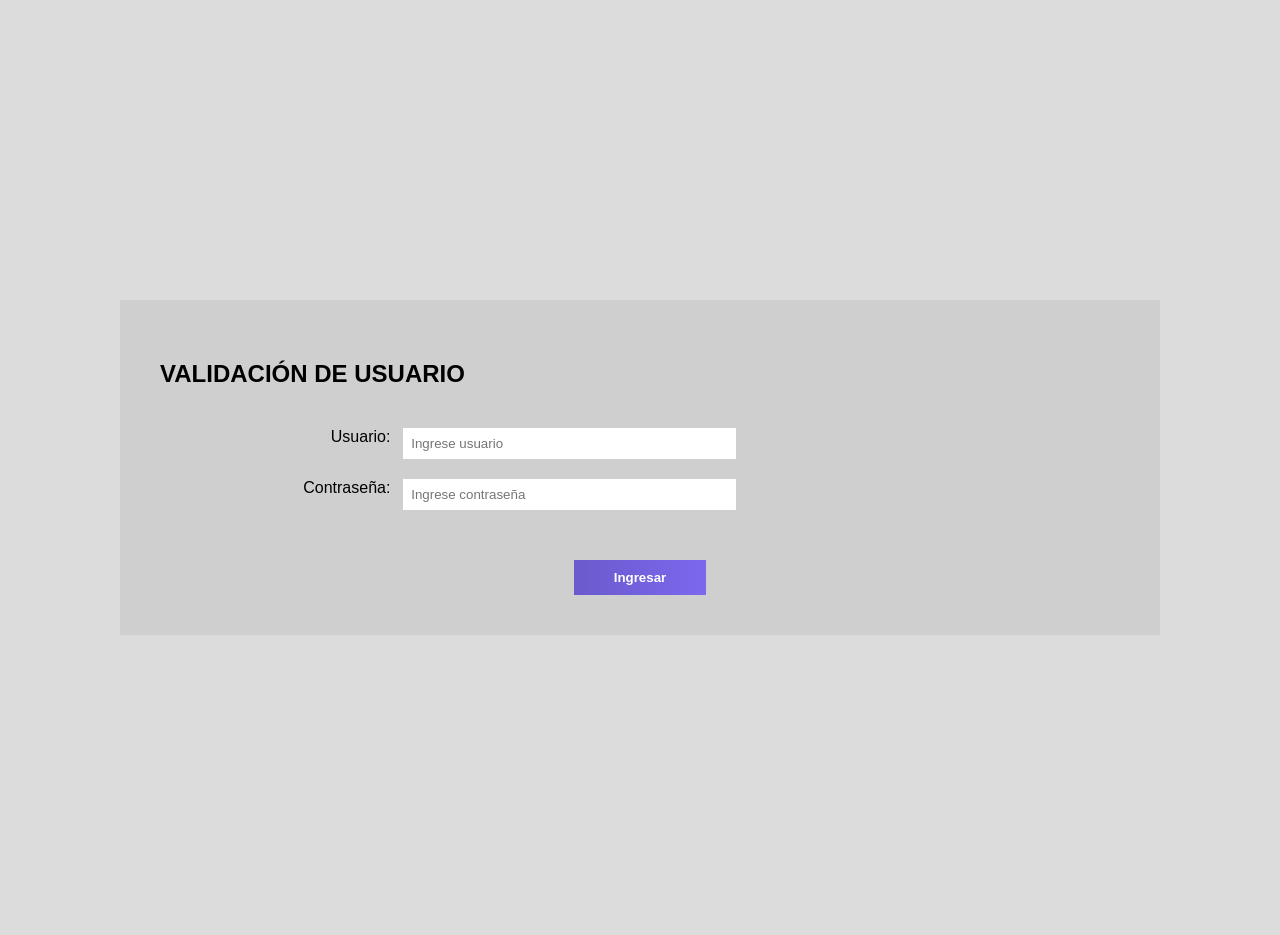
<file: src/main/resources/static/index.html>
<!DOCTYPE html>
<html lang="es">
<head>
    <meta charset="UTF-8">
    <title>SAC-Plus - Login</title>
    <link rel="stylesheet" href="css/styles.css">
</head>
<body>

<div class="login-container">
    <h2>VALIDACIÓN DE USUARIO</h2>

    <div class="input-group">
        <label>Usuario:</label>
        <input type="text" id="usuario" placeholder="Ingrese usuario">
    </div>

    <div class="input-group">
        <label>Contraseña:</label>
        <input type="password" id="password" placeholder="Ingrese contraseña">
    </div>

    <button type="button" class="btn-login" onclick="irDashboard()">Ingresar</button>
</div>

<script src="js/script.js"></script>
</body>
</html>
</file>
<file: src/main/resources/static/css/styles.css>
body {
    font-family: Arial, sans-serif;
    background-color: #dcdcdc;
    margin: 0;
    padding: 0;
}

/* Contenedor principal */
.login-container {
    width: 75%;
    margin: 300px auto;
    background-color: #cfcfcf;
    padding: 40px;
    text-align: center;
}

/* Título */
.login-container h2 {
    text-align: left;
    margin-bottom: 40px;
}

/* Formulario */
.login-form {
    display: flex;
    flex-direction: column;
    align-items: center;
}

/* Grupo de inputs */
.input-group {
    width: 60%;
    display: flex;
    justify-content: space-between;
    margin-bottom: 20px;
}

/* Labels */
.input-group label {
    width: 40%;
    text-align: right;
}

/* Inputs */
.input-group input {
    width: 55%;
    padding: 8px;
    border: none;
}

/* Botón */
.btn-login {
    margin-top: 30px;
    padding: 10px 40px;
    border: none;
    color: white;
    font-weight: bold;
    cursor: pointer;
    background: linear-gradient(to right, #6a5acd, #7b68ee);
}

/* Hover */
.btn-login:hover {
    opacity: 0.9;
}

.dashboard-container {
    width: 80%;
    margin: 50px auto;
    background-color: #cfcfcf;
    padding: 40px;
}

.form-container {
    display: grid;
    grid-template-columns: 1fr 1fr;
    gap: 20px;
    margin-bottom: 30px;
}

.form-group {
    display: flex;
    flex-direction: column;
}

.form-group input,
.form-group select,
.form-group textarea {
    padding: 8px;
    border: none;
}

.form-group.full {
    grid-column: span 2;
}

.buttons {
    grid-column: span 2;
    display: flex;
    justify-content: center;
    gap: 20px;
}

.buttons button,
.btn-finalizar {
    padding: 10px 20px;
    border: none;
    background: linear-gradient(to right, #6a5acd, #7b68ee);
    color: white;
    cursor: pointer;
}

table {
    width: 100%;
    border-collapse: collapse;
    margin-top: 20px;
}

table, th, td {
    border: 1px solid black;
}

th, td {
    padding: 10px;
    text-align: center;
}

.btn-finalizar {
    display: block;
    margin: 20px auto;
}

.seleccionada {
    background-color: #b3d4fc;
}

.buttons button:last-child {
    background: linear-gradient(to right, #ff7b7b, #ff4d4d);
}
</file>
